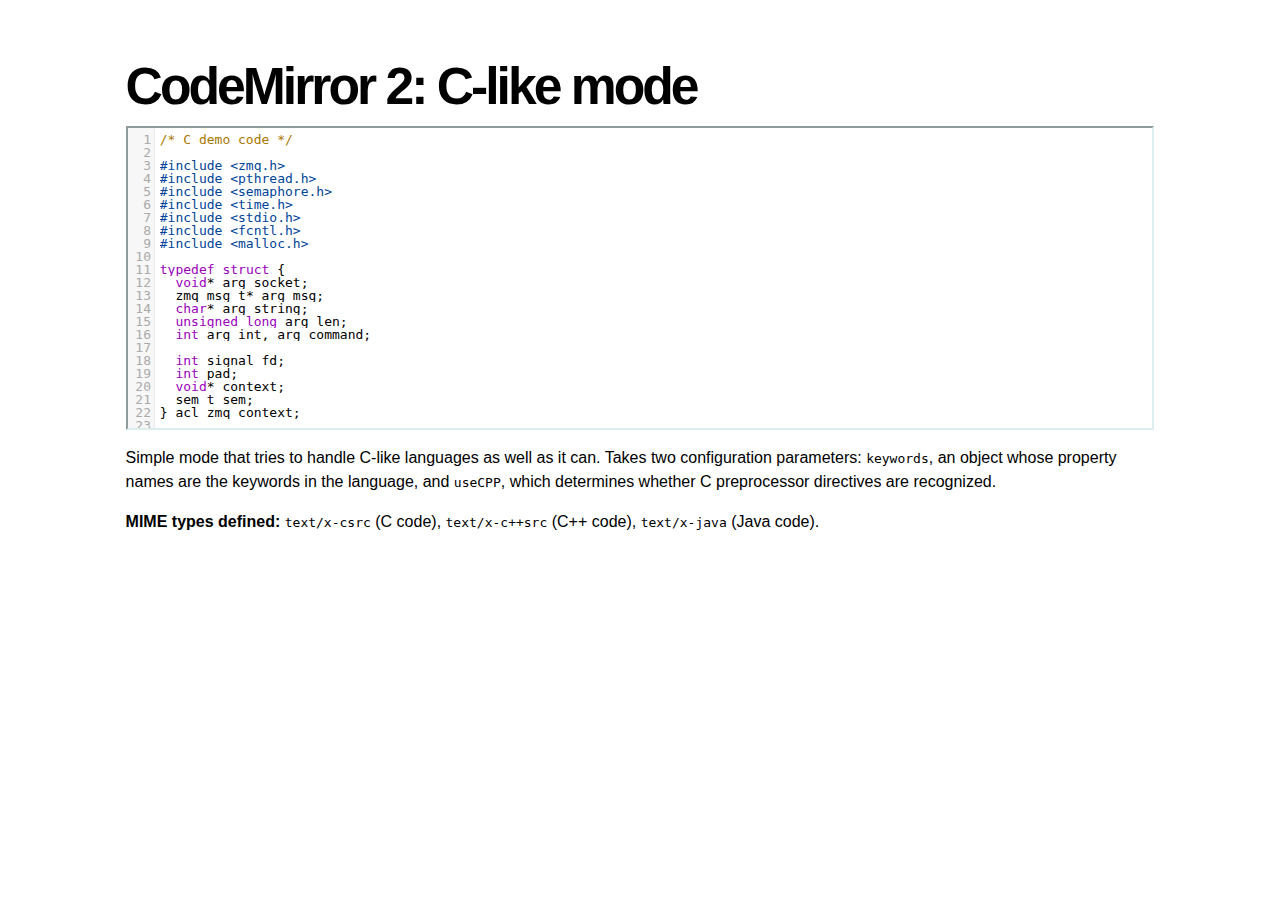
<file: war/js/plugins/codemirror/mode/clike/index.html>
<!doctype html>
<html>
  <head>
    <title>CodeMirror 2: C-like mode</title>
    <link rel="stylesheet" href="../../lib/codemirror.css">
    <script src="../../lib/codemirror.js"></script>
    <script src="clike.js"></script>
    <link rel="stylesheet" href="clike.css">
    <link rel="stylesheet" href="../../css/docs.css">
    <style>.CodeMirror {border: 2px inset #dee;}</style>
  </head>
  <body>
    <h1>CodeMirror 2: C-like mode</h1>

<form><textarea id="code" name="code">
/* C demo code */

#include <zmq.h>
#include <pthread.h>
#include <semaphore.h>
#include <time.h>
#include <stdio.h>
#include <fcntl.h>
#include <malloc.h>

typedef struct {
  void* arg_socket;
  zmq_msg_t* arg_msg;
  char* arg_string;
  unsigned long arg_len;
  int arg_int, arg_command;

  int signal_fd;
  int pad;
  void* context;
  sem_t sem;
} acl_zmq_context;

#define p(X) (context->arg_##X)

void* zmq_thread(void* context_pointer) {
  acl_zmq_context* context = (acl_zmq_context*)context_pointer;
  char ok = 'K', err = 'X';
  int res;

  while (1) {
    while ((res = sem_wait(&amp;context->sem)) == EINTR);
    if (res) {write(context->signal_fd, &amp;err, 1); goto cleanup;}
    switch(p(command)) {
    case 0: goto cleanup;
    case 1: p(socket) = zmq_socket(context->context, p(int)); break;
    case 2: p(int) = zmq_close(p(socket)); break;
    case 3: p(int) = zmq_bind(p(socket), p(string)); break;
    case 4: p(int) = zmq_connect(p(socket), p(string)); break;
    case 5: p(int) = zmq_getsockopt(p(socket), p(int), (void*)p(string), &amp;p(len)); break;
    case 6: p(int) = zmq_setsockopt(p(socket), p(int), (void*)p(string), p(len)); break;
    case 7: p(int) = zmq_send(p(socket), p(msg), p(int)); break;
    case 8: p(int) = zmq_recv(p(socket), p(msg), p(int)); break;
    case 9: p(int) = zmq_poll(p(socket), p(int), p(len)); break;
    }
    p(command) = errno;
    write(context->signal_fd, &amp;ok, 1);
  }
 cleanup:
  close(context->signal_fd);
  free(context_pointer);
  return 0;
}

void* zmq_thread_init(void* zmq_context, int signal_fd) {
  acl_zmq_context* context = malloc(sizeof(acl_zmq_context));
  pthread_t thread;

  context->context = zmq_context;
  context->signal_fd = signal_fd;
  sem_init(&amp;context->sem, 1, 0);
  pthread_create(&amp;thread, 0, &amp;zmq_thread, context);
  pthread_detach(thread);
  return context;
}
</textarea></form>

    <script>
      var editor = CodeMirror.fromTextArea(document.getElementById("code"), {
        lineNumbers: true,
        matchBrackets: true,
        mode: "text/x-csrc"
      });
    </script>

    <p>Simple mode that tries to handle C-like languages as well as it
    can. Takes two configuration parameters: <code>keywords</code>, an
    object whose property names are the keywords in the language,
    and <code>useCPP</code>, which determines whether C preprocessor
    directives are recognized.</p>

    <p><strong>MIME types defined:</strong> <code>text/x-csrc</code>
    (C code), <code>text/x-c++src</code> (C++
    code), <code>text/x-java</code> (Java code).</p>
  </body>
</html>
</file>
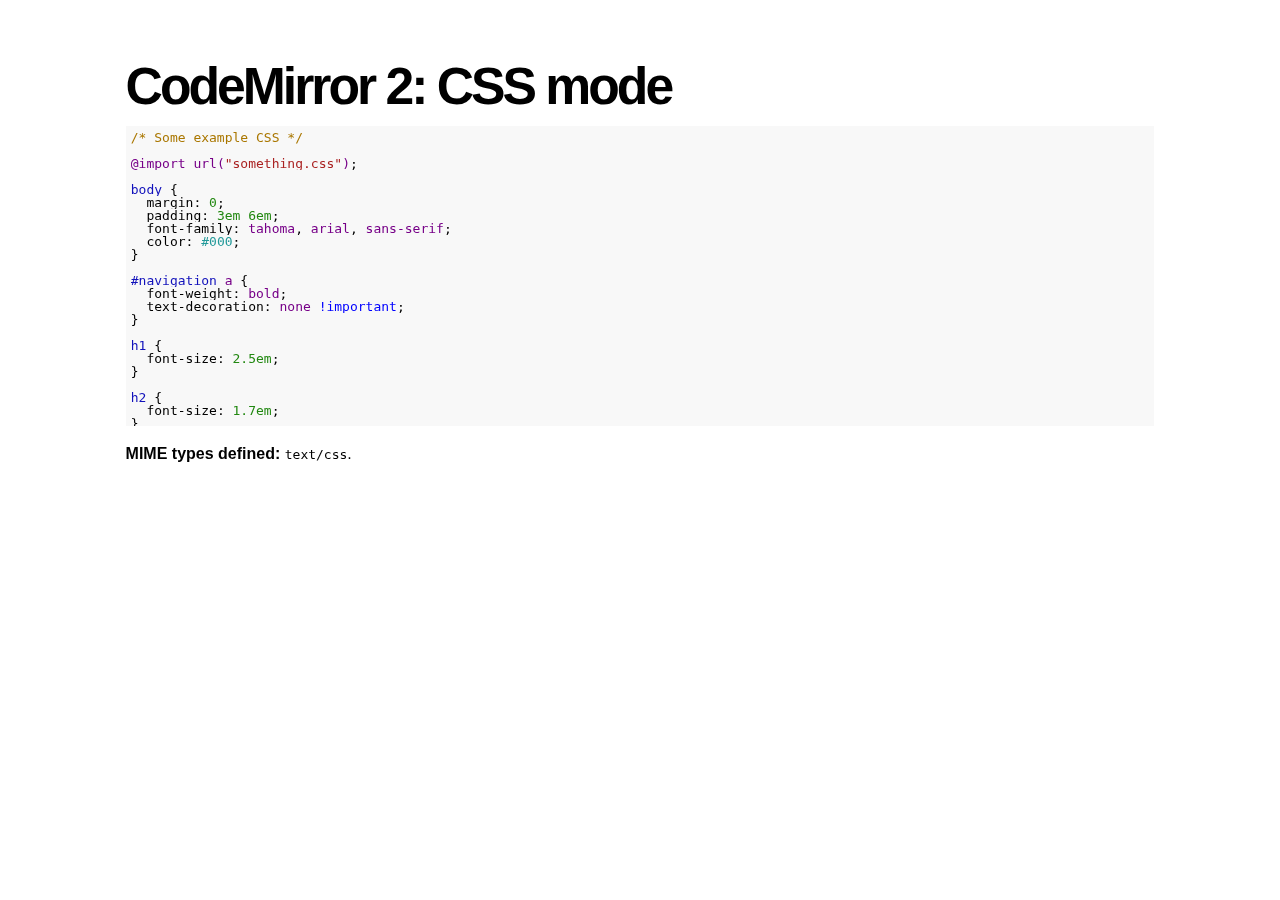
<file: war/js/plugins/codemirror/mode/css/index.html>
<!doctype html>
<html>
  <head>
    <title>CodeMirror 2: CSS mode</title>
    <link rel="stylesheet" href="../../lib/codemirror.css">
    <script src="../../lib/codemirror.js"></script>
    <script src="css.js"></script>
    <link rel="stylesheet" href="css.css">
    <style>.CodeMirror {background: #f8f8f8;}</style>
    <link rel="stylesheet" href="../../css/docs.css">
  </head>
  <body>
    <h1>CodeMirror 2: CSS mode</h1>
    <form><textarea id="code" name="code">
/* Some example CSS */

@import url("something.css");

body {
  margin: 0;
  padding: 3em 6em;
  font-family: tahoma, arial, sans-serif;
  color: #000;
}

#navigation a {
  font-weight: bold;
  text-decoration: none !important;
}

h1 {
  font-size: 2.5em;
}

h2 {
  font-size: 1.7em;
}

h1:before, h2:before {
  content: "::";
}

code {
  font-family: courier, monospace;
  font-size: 80%;
  color: #418A8A;
}
</textarea></form>
    <script>
      var editor = CodeMirror.fromTextArea(document.getElementById("code"), {});
    </script>

    <p><strong>MIME types defined:</strong> <code>text/css</code>.</p>

  </body>
</html>
</file>
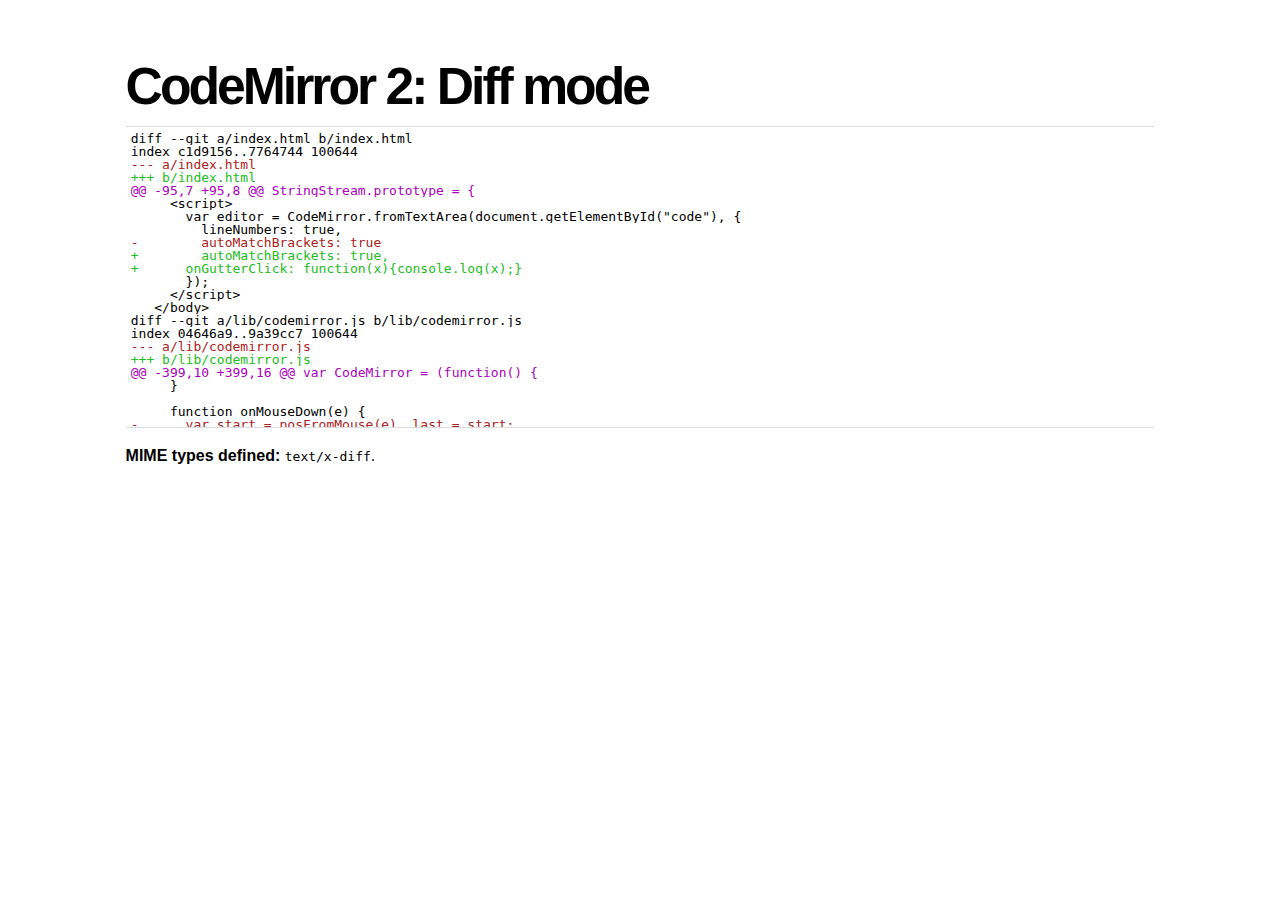
<file: war/js/plugins/codemirror/mode/diff/index.html>
<!doctype html>
<html>
  <head>
    <title>CodeMirror 2: Diff mode</title>
    <link rel="stylesheet" href="../../lib/codemirror.css">
    <script src="../../lib/codemirror.js"></script>
    <script src="diff.js"></script>
    <link rel="stylesheet" href="diff.css">
    <style>.CodeMirror {border-top: 1px solid #ddd; border-bottom: 1px solid #ddd;}</style>
    <link rel="stylesheet" href="../../css/docs.css">
  </head>
  <body>
    <h1>CodeMirror 2: Diff mode</h1>
    <form><textarea id="code" name="code">
diff --git a/index.html b/index.html
index c1d9156..7764744 100644
--- a/index.html
+++ b/index.html
@@ -95,7 +95,8 @@ StringStream.prototype = {
     <script>
       var editor = CodeMirror.fromTextArea(document.getElementById("code"), {
         lineNumbers: true,
-        autoMatchBrackets: true
+        autoMatchBrackets: true,
+      onGutterClick: function(x){console.log(x);}
       });
     </script>
   </body>
diff --git a/lib/codemirror.js b/lib/codemirror.js
index 04646a9..9a39cc7 100644
--- a/lib/codemirror.js
+++ b/lib/codemirror.js
@@ -399,10 +399,16 @@ var CodeMirror = (function() {
     }
 
     function onMouseDown(e) {
-      var start = posFromMouse(e), last = start;
+      var start = posFromMouse(e), last = start, target = e.target();
       if (!start) return;
       setCursor(start.line, start.ch, false);
       if (e.button() != 1) return;
+      if (target.parentNode == gutter) {
+        if (options.onGutterClick)
+          options.onGutterClick(indexOf(gutter.childNodes, target) + showingFrom);
+        return;
+      }
+
       if (!focused) onFocus();
 
       e.stop();
@@ -808,7 +814,7 @@ var CodeMirror = (function() {
       for (var i = showingFrom; i < showingTo; ++i) {
         var marker = lines[i].gutterMarker;
         if (marker) html.push('<div class="' + marker.style + '">' + htmlEscape(marker.text) + '</div>');
-        else html.push("<div>" + (options.lineNumbers ? i + 1 : "\u00a0") + "</div>");
+        else html.push("<div>" + (options.lineNumbers ? i + options.firstLineNumber : "\u00a0") + "</div>");
       }
       gutter.style.display = "none"; // TODO test whether this actually helps
       gutter.innerHTML = html.join("");
@@ -1371,10 +1377,8 @@ var CodeMirror = (function() {
         if (option == "parser") setParser(value);
         else if (option === "lineNumbers") setLineNumbers(value);
         else if (option === "gutter") setGutter(value);
-        else if (option === "readOnly") options.readOnly = value;
-        else if (option === "indentUnit") {options.indentUnit = indentUnit = value; setParser(options.parser);}
-        else if (/^(?:enterMode|tabMode|indentWithTabs|readOnly|autoMatchBrackets|undoDepth)$/.test(option)) options[option] = value;
-        else throw new Error("Can't set option " + option);
+        else if (option === "indentUnit") {options.indentUnit = value; setParser(options.parser);}
+        else options[option] = value;
       },
       cursorCoords: cursorCoords,
       undo: operation(undo),
@@ -1402,7 +1406,8 @@ var CodeMirror = (function() {
       replaceRange: operation(replaceRange),
 
       operation: function(f){return operation(f)();},
-      refresh: function(){updateDisplay([{from: 0, to: lines.length}]);}
+      refresh: function(){updateDisplay([{from: 0, to: lines.length}]);},
+      getInputField: function(){return input;}
     };
     return instance;
   }
@@ -1420,6 +1425,7 @@ var CodeMirror = (function() {
     readOnly: false,
     onChange: null,
     onCursorActivity: null,
+    onGutterClick: null,
     autoMatchBrackets: false,
     workTime: 200,
     workDelay: 300,
</textarea></form>
    <script>
      var editor = CodeMirror.fromTextArea(document.getElementById("code"), {});
    </script>

    <p><strong>MIME types defined:</strong> <code>text/x-diff</code>.</p>

  </body>
</html>
</file>
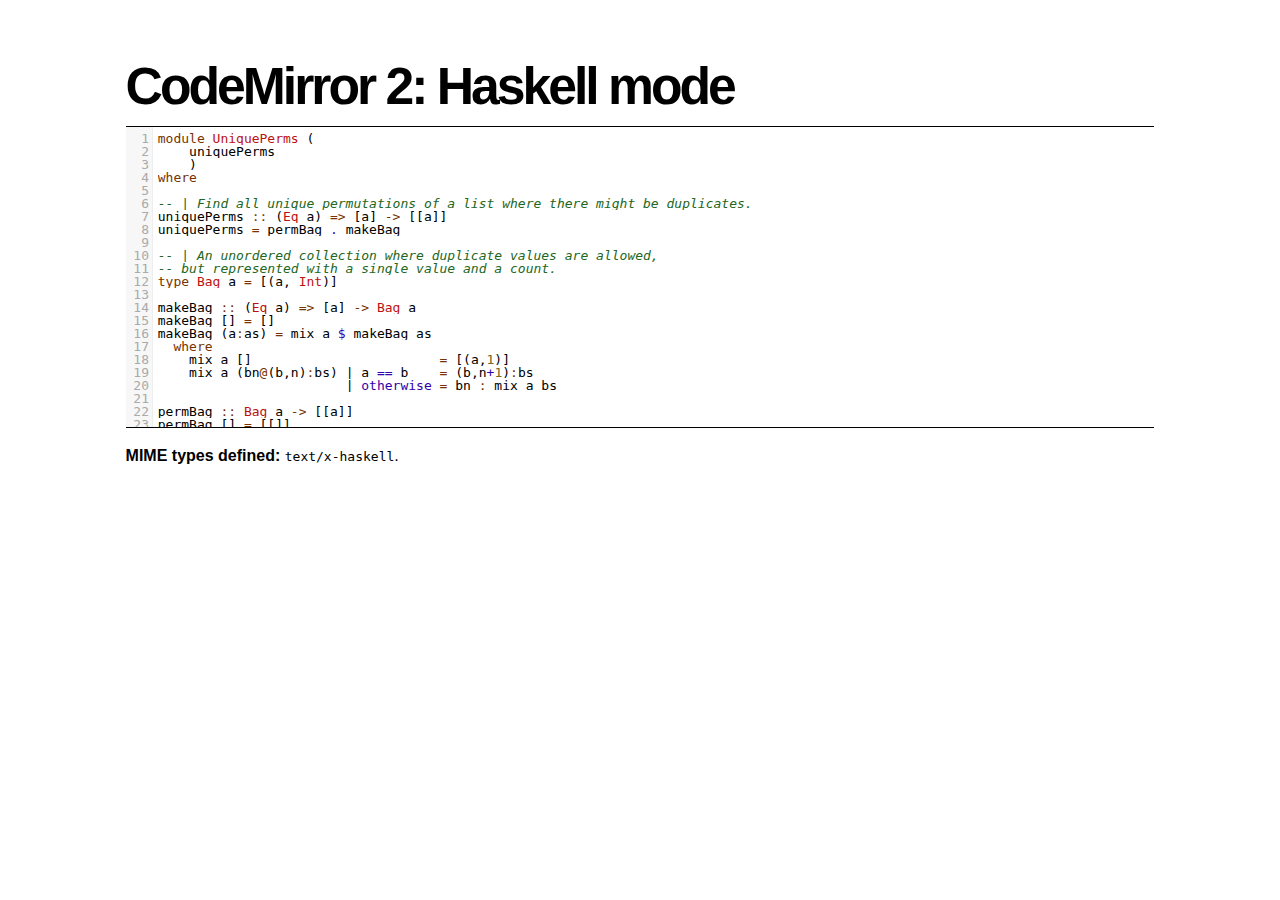
<file: war/js/plugins/codemirror/mode/haskell/index.html>
<!doctype html>
<html>
  <head>
    <title>CodeMirror 2: Haskell mode</title>
    <link rel="stylesheet" href="../../lib/codemirror.css">
    <script src="../../lib/codemirror.js"></script>
    <script src="haskell.js"></script>
    <link rel="stylesheet" href="haskell.css">
    <style type="text/css">.CodeMirror {border-top: 1px solid black; border-bottom: 1px solid black;}</style>
    <link rel="stylesheet" href="../../css/docs.css">
  </head>
  <body>
    <h1>CodeMirror 2: Haskell mode</h1>

<form><textarea id="code" name="code">
module UniquePerms (
    uniquePerms
    )
where

-- | Find all unique permutations of a list where there might be duplicates.
uniquePerms :: (Eq a) => [a] -> [[a]]
uniquePerms = permBag . makeBag

-- | An unordered collection where duplicate values are allowed,
-- but represented with a single value and a count.
type Bag a = [(a, Int)]

makeBag :: (Eq a) => [a] -> Bag a
makeBag [] = []
makeBag (a:as) = mix a $ makeBag as
  where
    mix a []                        = [(a,1)]
    mix a (bn@(b,n):bs) | a == b    = (b,n+1):bs
                        | otherwise = bn : mix a bs

permBag :: Bag a -> [[a]]
permBag [] = [[]]
permBag bs = concatMap (\(f,cs) -> map (f:) $ permBag cs) . oneOfEach $ bs
  where
    oneOfEach [] = []
    oneOfEach (an@(a,n):bs) =
        let bs' = if n == 1 then bs else (a,n-1):bs
        in (a,bs') : mapSnd (an:) (oneOfEach bs)
    
    apSnd f (a,b) = (a, f b)
    mapSnd = map . apSnd
</textarea></form>

    <script>
      var editor = CodeMirror.fromTextArea(document.getElementById("code"), {
        lineNumbers: true,
        matchBrackets: true
      });
    </script>

    <p><strong>MIME types defined:</strong> <code>text/x-haskell</code>.</p>
  </body>
</html>
</file>
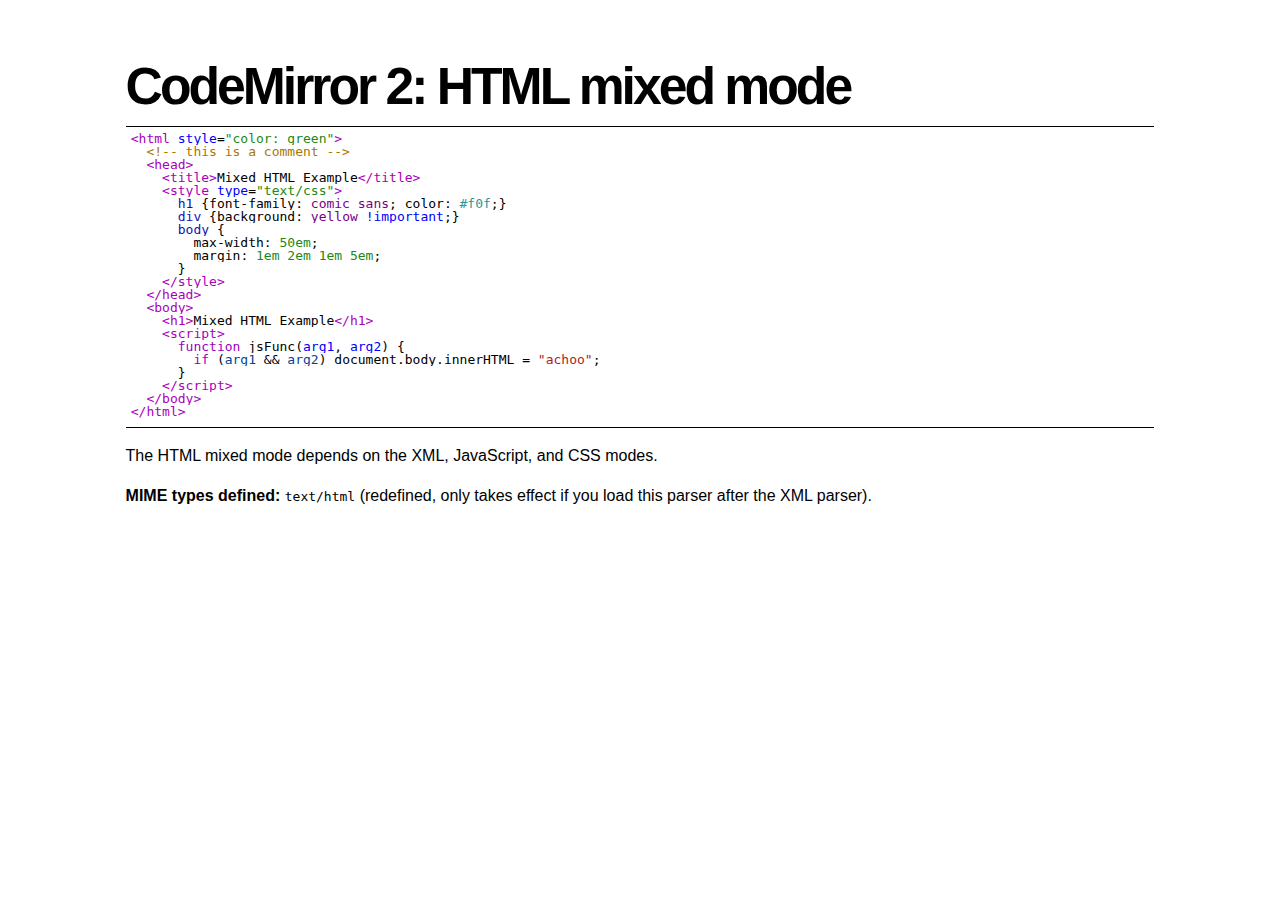
<file: war/js/plugins/codemirror/mode/htmlmixed/index.html>
<!doctype html>
<html>
  <head>
    <title>CodeMirror 2: HTML mixed mode</title>
    <link rel="stylesheet" href="../../lib/codemirror.css">
    <script src="../../lib/codemirror.js"></script>
    <script src="../xml/xml.js"></script>
    <link rel="stylesheet" href="../xml/xml.css">
    <script src="../javascript/javascript.js"></script>
    <link rel="stylesheet" href="../javascript/javascript.css">
    <script src="../css/css.js"></script>
    <link rel="stylesheet" href="../css/css.css">
    <script src="htmlmixed.js"></script>
    <link rel="stylesheet" href="../../css/docs.css">
    <style>.CodeMirror {border-top: 1px solid black; border-bottom: 1px solid black;}</style>
  </head>
  <body>
    <h1>CodeMirror 2: HTML mixed mode</h1>
    <form><textarea id="code" name="code">
<html style="color: green">
  <!-- this is a comment -->
  <head>
    <title>Mixed HTML Example</title>
    <style type="text/css">
      h1 {font-family: comic sans; color: #f0f;}
      div {background: yellow !important;}
      body {
        max-width: 50em;
        margin: 1em 2em 1em 5em;
      }
    </style>
  </head>
  <body>
    <h1>Mixed HTML Example</h1>
    <script>
      function jsFunc(arg1, arg2) {
        if (arg1 && arg2) document.body.innerHTML = "achoo";
      }
    </script>
  </body>
</html>
</textarea></form>
    <script>
      var editor = CodeMirror.fromTextArea(document.getElementById("code"), {mode: "text/html", tabMode: "indent"});
    </script>

    <p>The HTML mixed mode depends on the XML, JavaScript, and CSS modes.</p>

    <p><strong>MIME types defined:</strong> <code>text/html</code>
    (redefined, only takes effect if you load this parser after the
    XML parser).</p>

  </body>
</html>
</file>
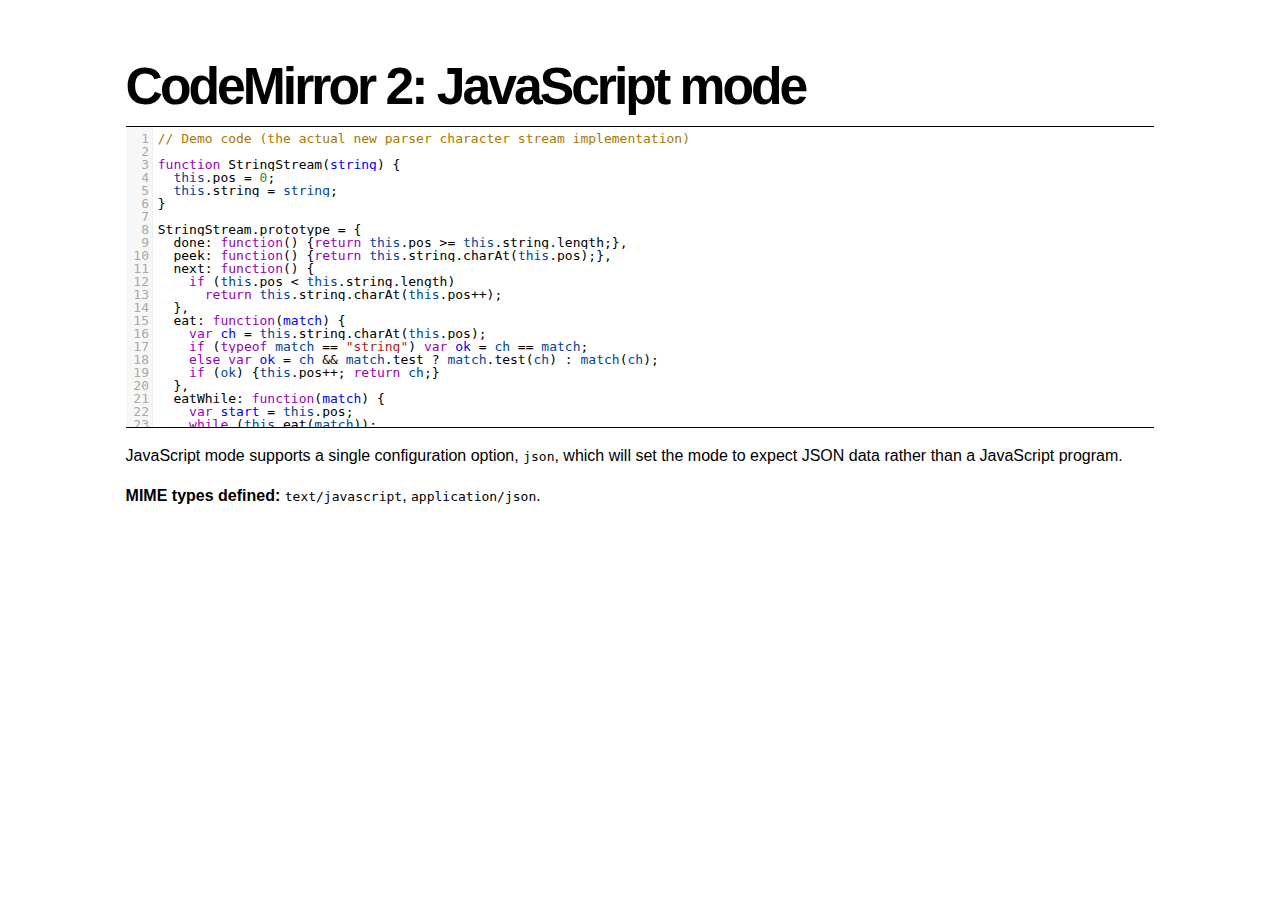
<file: war/js/plugins/codemirror/mode/javascript/index.html>
<!doctype html>
<html>
  <head>
    <title>CodeMirror 2: JavaScript mode</title>
    <link rel="stylesheet" href="../../lib/codemirror.css">
    <script src="../../lib/codemirror.js"></script>
    <script src="javascript.js"></script>
    <link rel="stylesheet" href="javascript.css">
    <link rel="stylesheet" href="../../css/docs.css">
    <style type="text/css">.CodeMirror {border-top: 1px solid black; border-bottom: 1px solid black;}</style>
  </head>
  <body>
    <h1>CodeMirror 2: JavaScript mode</h1>

<div><textarea id="code" name="code">
// Demo code (the actual new parser character stream implementation)

function StringStream(string) {
  this.pos = 0;
  this.string = string;
}

StringStream.prototype = {
  done: function() {return this.pos >= this.string.length;},
  peek: function() {return this.string.charAt(this.pos);},
  next: function() {
    if (this.pos &lt; this.string.length)
      return this.string.charAt(this.pos++);
  },
  eat: function(match) {
    var ch = this.string.charAt(this.pos);
    if (typeof match == "string") var ok = ch == match;
    else var ok = ch &amp;&amp; match.test ? match.test(ch) : match(ch);
    if (ok) {this.pos++; return ch;}
  },
  eatWhile: function(match) {
    var start = this.pos;
    while (this.eat(match));
    if (this.pos > start) return this.string.slice(start, this.pos);
  },
  backUp: function(n) {this.pos -= n;},
  column: function() {return this.pos;},
  eatSpace: function() {
    var start = this.pos;
    while (/\s/.test(this.string.charAt(this.pos))) this.pos++;
    return this.pos - start;
  },
  match: function(pattern, consume, caseInsensitive) {
    if (typeof pattern == "string") {
      function cased(str) {return caseInsensitive ? str.toLowerCase() : str;}
      if (cased(this.string).indexOf(cased(pattern), this.pos) == this.pos) {
        if (consume !== false) this.pos += str.length;
        return true;
      }
    }
    else {
      var match = this.string.slice(this.pos).match(pattern);
      if (match &amp;&amp; consume !== false) this.pos += match[0].length;
      return match;
    }
  }
};
</textarea></div>

    <script>
      var editor = CodeMirror.fromTextArea(document.getElementById("code"), {
        lineNumbers: true,
        matchBrackets: true
      });
    </script>

    <p>JavaScript mode supports a single configuration
    option, <code>json</code>, which will set the mode to expect JSON
    data rather than a JavaScript program.</p>

    <p><strong>MIME types defined:</strong> <code>text/javascript</code>, <code>application/json</code>.</p>
  </body>
</html>
</file>
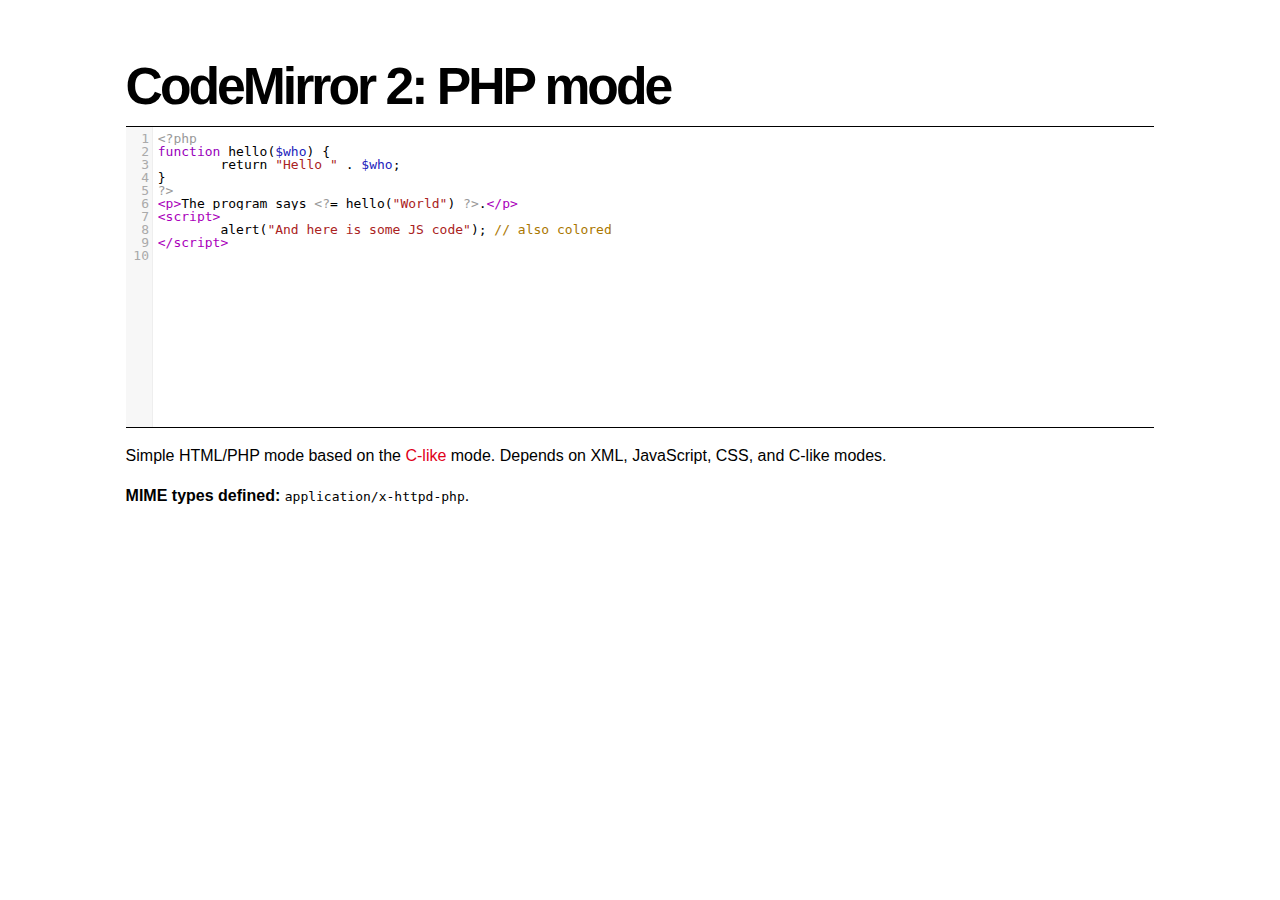
<file: war/js/plugins/codemirror/mode/php/index.html>
<!doctype html>
<html>
  <head>
    <title>CodeMirror 2: PHP mode</title>
    <link rel="stylesheet" href="../../lib/codemirror.css">
    <script src="../../lib/codemirror.js"></script>
    <script src="../xml/xml.js"></script>
    <link rel="stylesheet" href="../xml/xml.css">
    <script src="../javascript/javascript.js"></script>
    <link rel="stylesheet" href="../javascript/javascript.css">
    <script src="../css/css.js"></script>
    <link rel="stylesheet" href="../css/css.css">
    <script src="../clike/clike.js"></script>
    <link rel="stylesheet" href="../clike/clike.css">
    <script src="php.js"></script>
    <style type="text/css">.CodeMirror {border-top: 1px solid black; border-bottom: 1px solid black;}</style>
    <link rel="stylesheet" href="../../css/docs.css">
  </head>
  <body>
    <h1>CodeMirror 2: PHP mode</h1>

<form><textarea id="code" name="code">
<?php
function hello($who) {
	return "Hello " . $who;
}
?>
<p>The program says <?= hello("World") ?>.</p>
<script>
	alert("And here is some JS code"); // also colored
</script>
</textarea></form>

    <script>
      var editor = CodeMirror.fromTextArea(document.getElementById("code"), {
        lineNumbers: true,
        matchBrackets: true,
        mode: "application/x-httpd-php",
        indentUnit: 8,
        indentWithTabs: true,
        enterMode: "keep",
        tabMode: "shift"
      });
    </script>

    <p>Simple HTML/PHP mode based on
    the <a href="../clike/">C-like</a> mode. Depends on XML,
    JavaScript, CSS, and C-like modes.</p>

    <p><strong>MIME types defined:</strong> <code>application/x-httpd-php</code>.</p>
  </body>
</html>
</file>
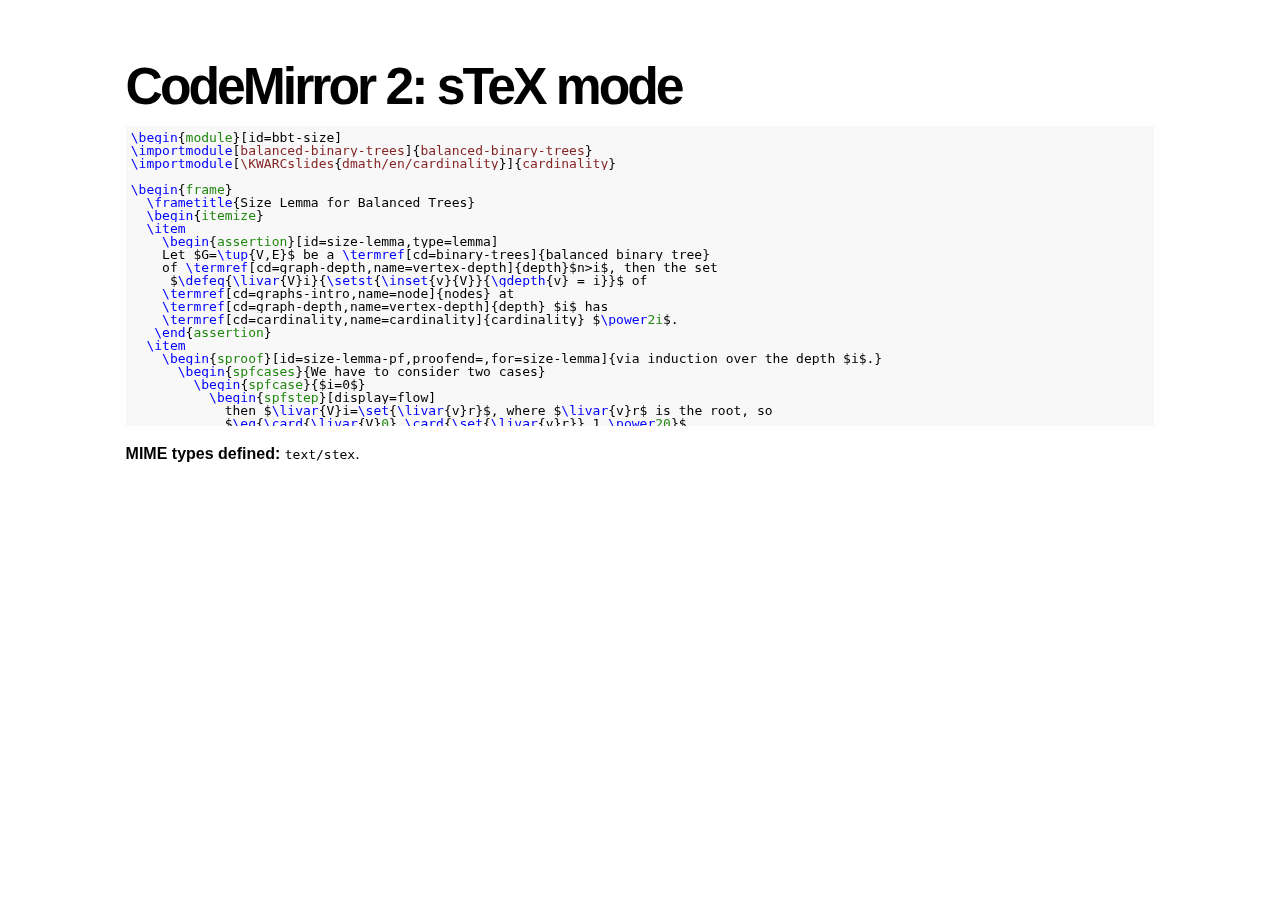
<file: war/js/plugins/codemirror/mode/stex/index.html>
<!doctype html>
<html>
  <head>
    <title>CodeMirror 2: sTeX mode</title>
    <link rel="stylesheet" href="../../lib/codemirror.css">
    <script src="../../lib/codemirror.js"></script>
    <script src="stex.js"></script>
    <link rel="stylesheet" href="stex.css">
    <style>.CodeMirror {background: #f8f8f8;}</style>
    <link rel="stylesheet" href="../../css/docs.css">
  </head>
  <body>
    <h1>CodeMirror 2: sTeX mode</h1>
     <form><textarea id="code" name="code">
\begin{module}[id=bbt-size]
\importmodule[balanced-binary-trees]{balanced-binary-trees}
\importmodule[\KWARCslides{dmath/en/cardinality}]{cardinality}

\begin{frame}
  \frametitle{Size Lemma for Balanced Trees}
  \begin{itemize}
  \item
    \begin{assertion}[id=size-lemma,type=lemma] 
    Let $G=\tup{V,E}$ be a \termref[cd=binary-trees]{balanced binary tree} 
    of \termref[cd=graph-depth,name=vertex-depth]{depth}$n>i$, then the set
     $\defeq{\livar{V}i}{\setst{\inset{v}{V}}{\gdepth{v} = i}}$ of
    \termref[cd=graphs-intro,name=node]{nodes} at 
    \termref[cd=graph-depth,name=vertex-depth]{depth} $i$ has
    \termref[cd=cardinality,name=cardinality]{cardinality} $\power2i$.
   \end{assertion}
  \item
    \begin{sproof}[id=size-lemma-pf,proofend=,for=size-lemma]{via induction over the depth $i$.}
      \begin{spfcases}{We have to consider two cases}
        \begin{spfcase}{$i=0$}
          \begin{spfstep}[display=flow]
            then $\livar{V}i=\set{\livar{v}r}$, where $\livar{v}r$ is the root, so
            $\eq{\card{\livar{V}0},\card{\set{\livar{v}r}},1,\power20}$.
          \end{spfstep}
        \end{spfcase}
        \begin{spfcase}{$i>0$}
          \begin{spfstep}[display=flow]
           then $\livar{V}{i-1}$ contains $\power2{i-1}$ vertexes 
           \begin{justification}[method=byIH](IH)\end{justification}
          \end{spfstep}
          \begin{spfstep}
           By the \begin{justification}[method=byDef]definition of a binary
              tree\end{justification}, each $\inset{v}{\livar{V}{i-1}}$ is a leaf or has
            two children that are at depth $i$.
          \end{spfstep}
          \begin{spfstep}
           As $G$ is \termref[cd=balanced-binary-trees,name=balanced-binary-tree]{balanced} and $\gdepth{G}=n>i$, $\livar{V}{i-1}$ cannot contain
            leaves.
          \end{spfstep}
          \begin{spfstep}[type=conclusion]
           Thus $\eq{\card{\livar{V}i},{\atimes[cdot]{2,\card{\livar{V}{i-1}}}},{\atimes[cdot]{2,\power2{i-1}}},\power2i}$.
          \end{spfstep}
        \end{spfcase}
      \end{spfcases}
    \end{sproof}
  \item 
    \begin{assertion}[id=fbbt,type=corollary]	
      A fully balanced tree of depth $d$ has $\power2{d+1}-1$ nodes.
    \end{assertion}
  \item
      \begin{sproof}[for=fbbt,id=fbbt-pf]{}
        \begin{spfstep}
          Let $\defeq{G}{\tup{V,E}}$ be a fully balanced tree
        \end{spfstep}
        \begin{spfstep}
          Then $\card{V}=\Sumfromto{i}1d{\power2i}= \power2{d+1}-1$.
        \end{spfstep}
      \end{sproof}
    \end{itemize}
  \end{frame}
\begin{note}
  \begin{omtext}[type=conclusion,for=binary-tree]
    This shows that balanced binary trees grow in breadth very quickly, a consequence of
    this is that they are very shallow (and this compute very fast), which is the essence of
    the next result.
  \end{omtext}
\end{note}
\end{module}

%%% Local Variables: 
%%% mode: LaTeX
%%% TeX-master: "all"
%%% End: \end{document}
</textarea></form>
    <script>
      var editor = CodeMirror.fromTextArea(document.getElementById("code"), {});
    </script>

    <p><strong>MIME types defined:</strong> <code>text/stex</code>.</p>

  </body>
</html>
</file>
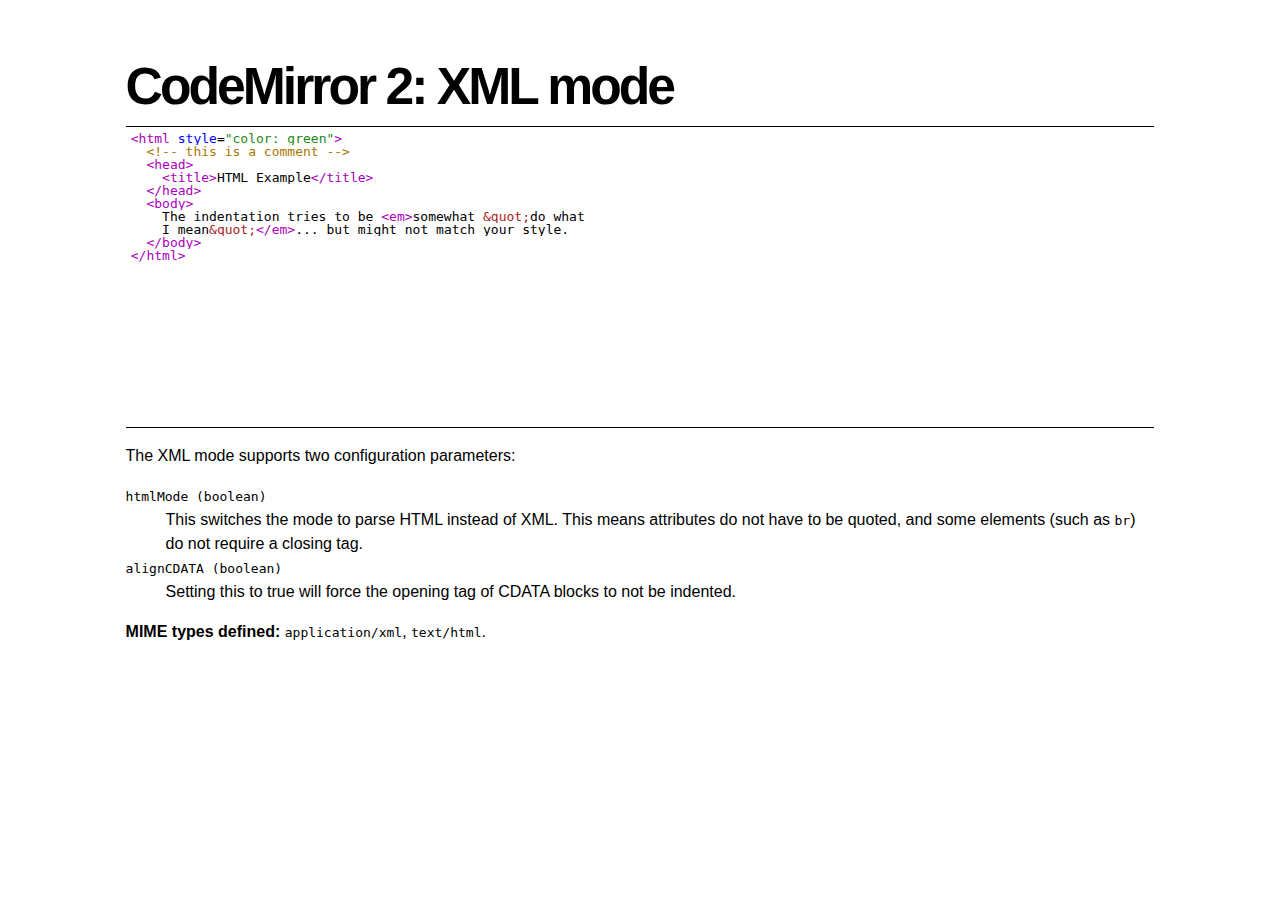
<file: war/js/plugins/codemirror/mode/xml/index.html>
<!doctype html>
<html>
  <head>
    <title>CodeMirror 2: XML mode</title>
    <link rel="stylesheet" href="../../lib/codemirror.css">
    <script src="../../lib/codemirror.js"></script>
    <script src="xml.js"></script>
    <link rel="stylesheet" href="xml.css">
    <style type="text/css">.CodeMirror {border-top: 1px solid black; border-bottom: 1px solid black;}</style>
    <link rel="stylesheet" href="../../css/docs.css">
  </head>
  <body>
    <h1>CodeMirror 2: XML mode</h1>
    <form><textarea id="code" name="code">
&lt;html style="color: green"&gt;
  &lt;!-- this is a comment --&gt;
  &lt;head&gt;
    &lt;title&gt;HTML Example&lt;/title&gt;
  &lt;/head&gt;
  &lt;body&gt;
    The indentation tries to be &lt;em&gt;somewhat &amp;quot;do what
    I mean&amp;quot;&lt;/em&gt;... but might not match your style.
  &lt;/body&gt;
&lt;/html&gt;
</textarea></form>
    <script>
      var editor = CodeMirror.fromTextArea(document.getElementById("code"), {mode: {name: "xml", htmlMode: true}});
    </script>
    <p>The XML mode supports two configuration parameters:</p>
    <dl>
      <dt><code>htmlMode (boolean)</code></dt>
      <dd>This switches the mode to parse HTML instead of XML. This
      means attributes do not have to be quoted, and some elements
      (such as <code>br</code>) do not require a closing tag.</dd>
      <dt><code>alignCDATA (boolean)</code></dt>
      <dd>Setting this to true will force the opening tag of CDATA
      blocks to not be indented.</dd>
    </dl>

    <p><strong>MIME types defined:</strong> <code>application/xml</code>, <code>text/html</code>.</p>
  </body>
</html>
</file>
<file: war/js/plugins/codemirror/lib/codemirror.css>
.CodeMirror {
  overflow: auto;
  height: 300px;
  line-height: 1em;
  font-family: monospace;
  _position: relative; /* IE6 hack */
}

.CodeMirror-gutter {
  position: absolute; left: 0; top: 0;
  background-color: #f7f7f7;
  border-right: 1px solid #eee;
  min-width: 2em;
  height: 100%;
}
.CodeMirror-gutter-text {
  color: #aaa;
  text-align: right;
  padding: .4em .2em .4em .4em;
}
.CodeMirror-lines {
  padding: .4em;
}

.CodeMirror pre {
  -moz-border-radius: 0;
  -webkit-border-radius: 0;
  -o-border-radius: 0;
  border-radius: 0;
  border-width: 0; margin: 0; padding: 0; background: transparent;
  font-family: inherit;
  overflow: hidden;
}

.CodeMirror-cursor {
  z-index: 10;
  position: absolute;
  visibility: hidden;
  border-left: 1px solid black !important;
}
.CodeMirror-focused .CodeMirror-cursor {
  visibility: visible;
}

span.CodeMirror-selected {
  background: #ccc !important;
  color: HighlightText !important;
}
.CodeMirror-focused span.CodeMirror-selected {
  background: Highlight !important;
}

.CodeMirror-matchingbracket {color: #0f0 !important;}
.CodeMirror-nonmatchingbracket {color: #f22 !important;}
</file>
<file: war/js/plugins/codemirror/mode/clike/clike.css>
span.c-like-keyword {color: #90b;}
span.c-like-number {color: #291;}
span.c-like-comment {color: #a70;}
span.c-like-string {color: #a22;}
span.c-like-preprocessor {color: #049;}
span.c-like-var {color: #22b;}
</file>
<file: war/js/plugins/codemirror/css/docs.css>
body {
  font-family: Arial, sans-serif;
  line-height: 1.5;
  max-width: 64.3em;
  margin: 3em auto;
  padding: 0 1em;
}
body.droid {
  font-family: Droid Sans, Arial, sans-serif;
}

h1 {
  letter-spacing: -3px;
  font-size: 3.23em;
  font-weight: bold;
  margin: 0;
}

h2 {
  font-size: 1.23em;
  font-weight: bold;
  margin: .5em 0;
  letter-spacing: -1px;
}

h3 {
  font-size: 1em;
  font-weight: bold;
  margin: .4em 0;
}

pre {
  font-family: Courier New, monospaced;
  background-color: #eee;
  -moz-border-radius: 6px;
  -webkit-border-radius: 6px;
  border-radius: 6px;
  padding: 1em;
}

pre.code {
  margin: 0 1em;
}

.grey {
  font-size: 2em;
  padding: .5em 1em;
  line-height: 1.2em;
  margin-top: .5em;
  position: relative;
}

img.logo {
  position: absolute;
  right: -25px;
  bottom: 4px;
}

a:link, a:visited, .quasilink {
  color: #df0019;
  cursor: pointer;
  text-decoration: none;
}

a:hover, .quasilink:hover {
  color: #800004;
}

h1 a:link, h1 a:visited, h1 a:hover {
  color: black;
}

ul {
  margin: 0;
  padding-left: 1.2em;
}

a.download {
  color: white;
  background-color: #df0019;
  width: 100%;
  display: block;
  text-align: center;
  font-size: 1.23em;
  font-weight: bold;
  text-decoration: none;
  -moz-border-radius: 6px;
  -webkit-border-radius: 6px;
  border-radius: 6px;
  padding: .5em 0;
  margin-bottom: 1em;
}

a.download:hover {
  background-color: #bb0010;
}

.rel {
  margin-bottom: 0;
}

.rel-note {
  color: #777;
  font-size: .9em;
  margin-top: .1em;
}

.logo-braces {
  color: #df0019;
  position: relative;
  top: -4px;
}

.blk {
  float: left;
}

.left {
  width: 37em;
  padding-right: 6.53em;
  padding-bottom: 1em;
}

.left1 {
  width: 15.24em;
  padding-right: 6.45em;
}

.left2 {
  width: 15.24em;
}

.right {
  width: 20.68em;
}

.leftbig {
  width: 42.44em;
  padding-right: 6.53em;
}

.rightsmall {
  width: 15.24em;
}

.clear:after {
  visibility: hidden;
  display: block;
  font-size: 0;
  content: " ";
  clear: both;
  height: 0;
}
.clear { display: inline-block; }
/* start commented backslash hack \*/
* html .clear { height: 1%; }
.clear { display: block; }
/* close commented backslash hack */
</file>
<file: war/js/plugins/codemirror/mode/css/css.css>
span.css-at {color: #708;}
span.css-unit {color: #281;}
span.css-value {color: #708;}
span.css-identifier {color: black;}
span.css-selector {color: #11B;}
span.css-important {color: #00F;}
span.css-colorcode {color: #299;}
span.css-comment {color: #A70;}
span.css-string {color: #A22;}
</file>
<file: war/js/plugins/codemirror/mode/diff/diff.css>
span.diff-rangeinfo {color: #a0b;}
span.diff-minus {color: #a22;}
span.diff-plus {color: #2b2;}
</file>
<file: war/js/plugins/codemirror/mode/haskell/haskell.css>
span.hs-char,
span.hs-float,
span.hs-integer,
span.hs-string 	{color: #762;}

span.hs-comment {color: #262;font-style: italic;}
span.hs-pragma {color: #555;font-style: italic;}

span.hs-special,
span.hs-varid,
span.hs-varsym {color: #000;}

span.hs-conid,
span.hs-consym {color: #b11;}

span.hs-qualifier {color: #555;}

span.hs-reservedid,
span.hs-reservedop {color: #730;}

span.hs-prelude-varid,
span.hs-prelude-varsym {color: #30a;}
span.hs-prelude-conid {color: #b11;}

span.hs-error {background-color: #fdd;}
</file>
<file: war/js/plugins/codemirror/mode/xml/xml.css>
span.xml-tag {color: #a0b;}
span.xml-attribute {color: #281;}
span.xml-attname {color: #00f;}
span.xml-comment {color: #a70;}
span.xml-cdata {color: #48a;}
span.xml-processing {color: #999;}
span.xml-entity {color: #a22;}
</file>
<file: war/js/plugins/codemirror/mode/javascript/javascript.css>
span.js-keyword {color: #90b;}
span.js-atom {color: #291;}
span.js-variabledef {color: #00f;}
span.js-localvariable {color: #049;}
span.js-comment {color: #a70;}
span.js-string {color: #a22;}
</file>
<file: war/js/plugins/codemirror/mode/stex/stex.css>
span.css-at {color: #708;}
span.css-unit {color: #281;}
span.css-value {color: #708;}
span.css-identifier {color: black;}
span.css-selector {color: #11B;}
span.css-important {color: #00F;}
span.css-colorcode {color: #299;}
span.css-comment {color: #A70;}
span.css-string {color: #A22;}

span.stex-unit { color: #281; }
span.stex-identifier { color: black; }
span.stex-slash { color: #FAA; }
span.stex-command { color: #00F; }
span.stex-comment { color: #A70; }
span.stex-import { color: #00F; }
span.stex-filepath { color: #852626; }
span.stex-module { color: #852626; }
span.stex-error { text-decoration: underline; color: red; }
span.stex-string { color: #A22; }
</file>
